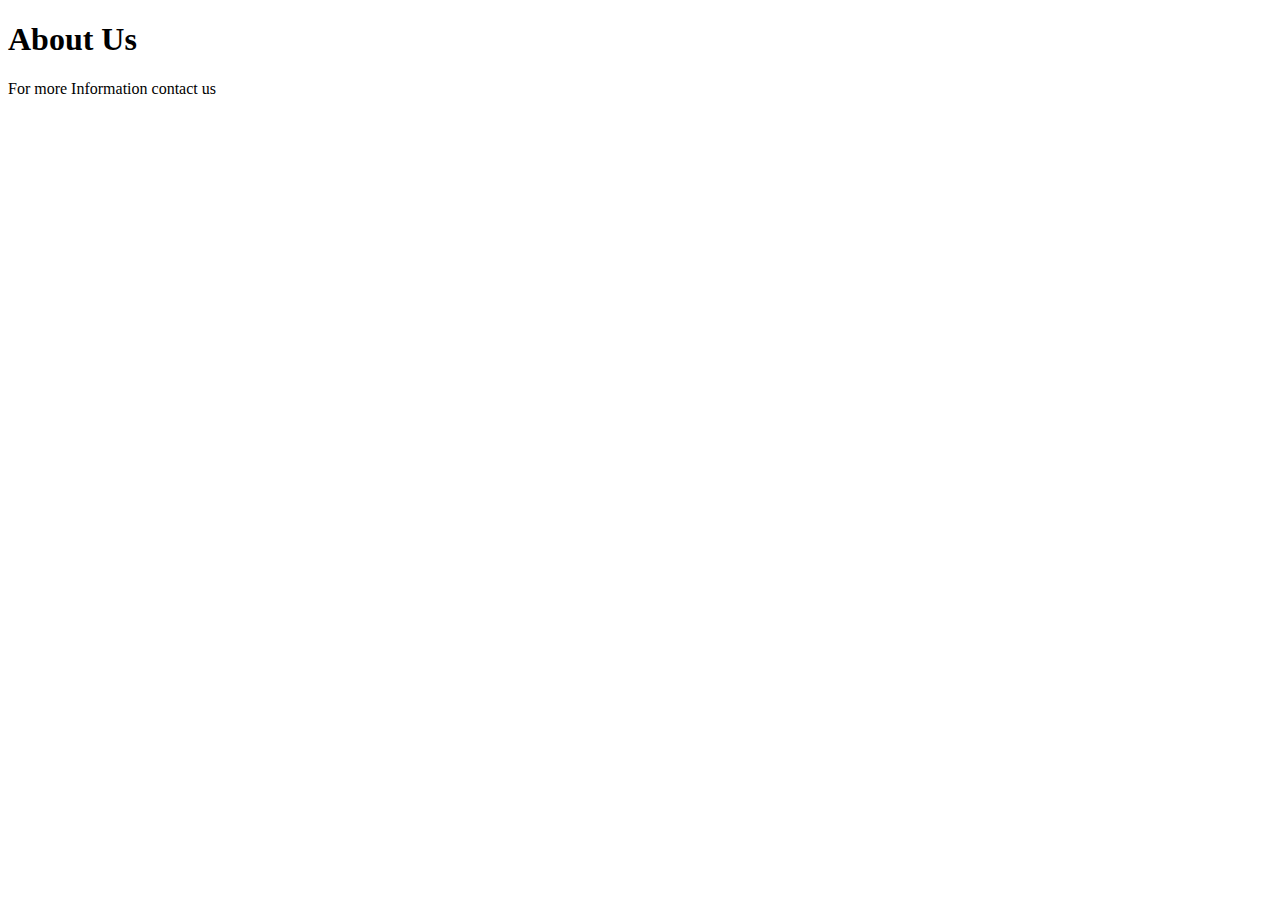
<file: aboutus.html>
<!DOCTYPE html>
<html lang="en">
<head>
    <meta charset="UTF-8">
    <meta http-equiv="X-UA-Compatible" content="IE=edge">
    <meta name="viewport" content="width=device-width, initial-scale=1.0">
    <title>Document</title>
</head>
<body>
    <h1>About Us</h1>
    <p>For more Information contact us</p>
</body>
</html>
</file>
